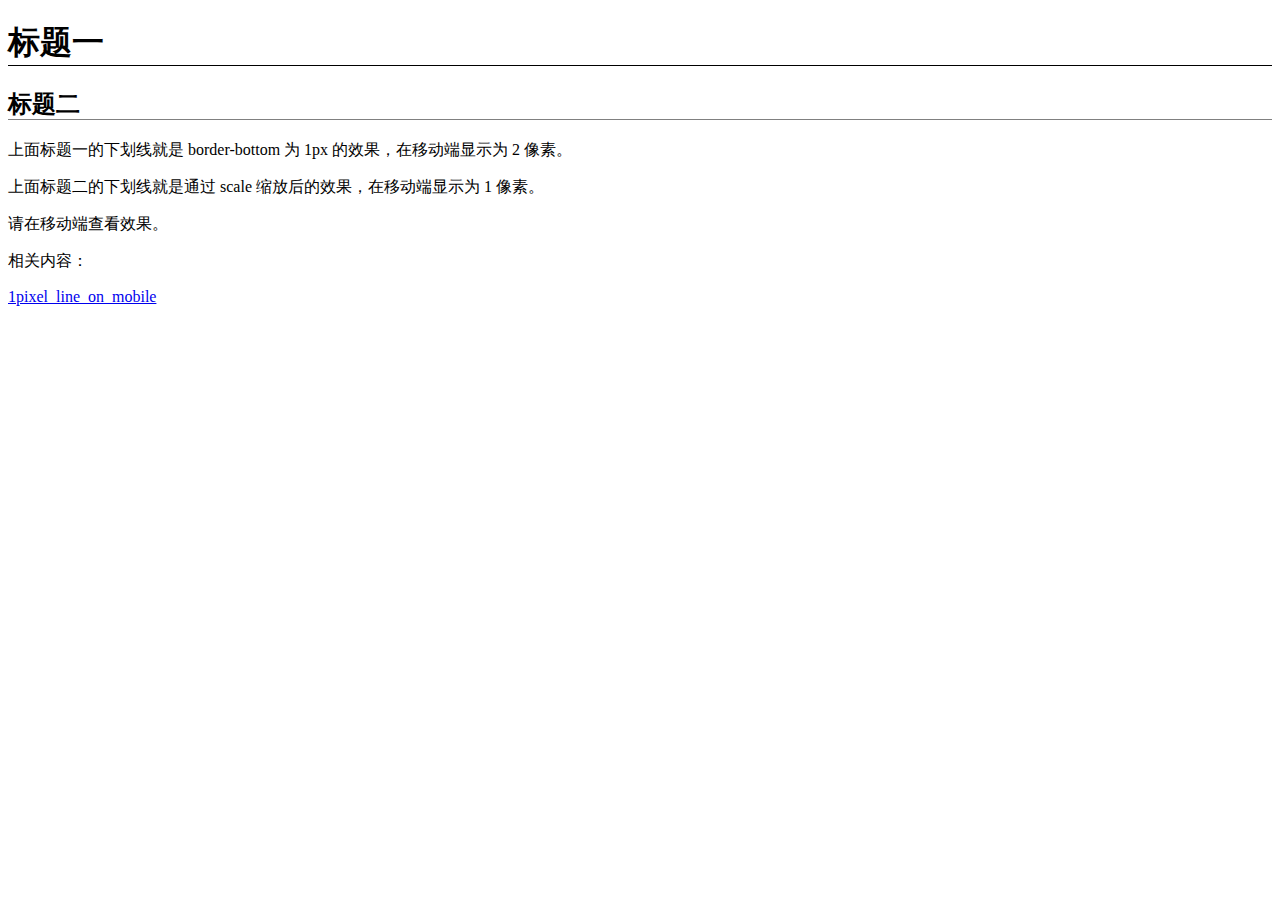
<file: example/1pixel_line_on_mobile/index.html>
<!DOCTYPE html>
<html lang="en">
<head>
	<meta charset="UTF-8" name="viewport" content="width=device-width, initial-scale=1, user-scalable=no">
	<title>1pixel_line_on_mobile</title>
	<link rel="stylesheet" type="text/css" href="./1pixel_line_on_mobile.css">
</head>
<body>
	
<h1 class="title-1">标题一</h1>
<h2 class="title-2">标题二</h2>
<div>
	<p>上面标题一的下划线就是 border-bottom 为 1px 的效果，在移动端显示为 2 像素。</p>
	<p>上面标题二的下划线就是通过 scale 缩放后的效果，在移动端显示为 1 像素。</p>
	<p>请在移动端查看效果。</p>
</div>

<p>相关内容：</p>
<a href="https://github.com/wengyifeng-HL/css-cookbook/blob/master/docs/1pixel_line_on_mobile.md">
	1pixel_line_on_mobile
</a>

</body>
</html>
</file>
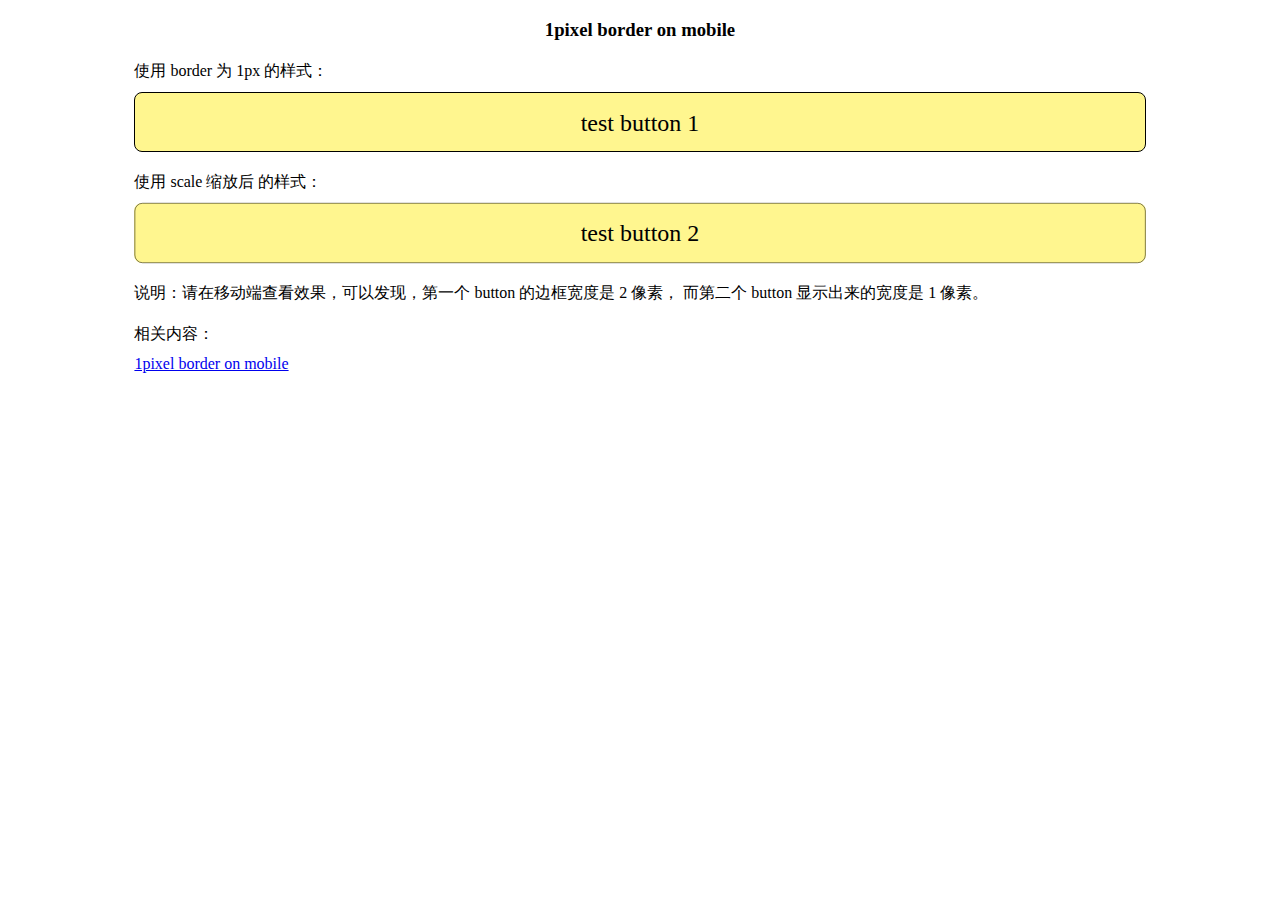
<file: example/1px_border_on_mobile/index.html>
<!DOCTYPE html>
<html lang="en">
<head>
	<meta charset="UTF-8">
	<meta name="viewport" content="width=device-width, initial-scale=1, user-scalable=no">
	<title>1pixel border on mobile</title>
	<link rel="stylesheet" type="text/css" href="1px_border_on_mobile.css">
</head>
<body>
	
	<h3>1pixel border on mobile</h3>

	<span class="label">使用 border 为 1px 的样式：</span>

	<div class="btn btn-1">test button 1</div>

	<span class="label">使用 scale 缩放后 的样式：</span>

	<div class="btn btn-2">test button 2</div>

	<span class="label">
	 说明：请在移动端查看效果，可以发现，第一个 button 的边框宽度是 2 像素，
	 而第二个 button 显示出来的宽度是 1 像素。
	</span>

	<span class="label">相关内容：</span>
	<a class="about-link" href="https://github.com/wengyifeng-HL/css-cookbook/blob/master/docs/1pixel_border_on_mobile.md">
		1pixel border on mobile
	</a>

</body>
</html>
</file>
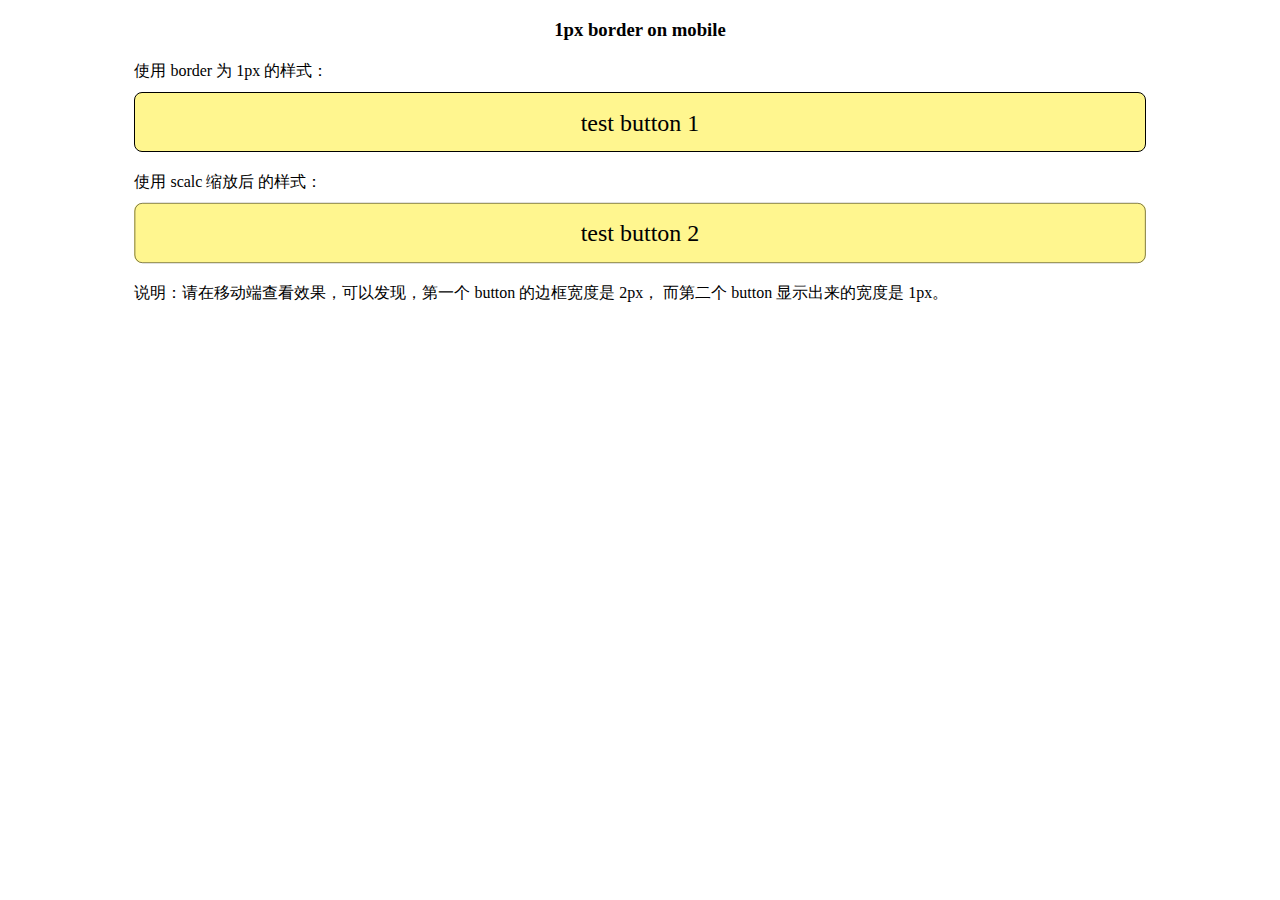
<file: example/1px_border_on_mobile/1px_border_on_mobile.html>
<!DOCTYPE html>
<html lang="en">
<head>
	<meta charset="UTF-8">
	<meta name="viewport" content="width=device-width, initial-scale=1, user-scalable=no">
	<title>1px border on mobile</title>
	<link rel="stylesheet" type="text/css" href="1px_border_on_mobile.css">
</head>
<body>
	
	<h3>1px border on mobile</h3>

	<span class="label">使用 border 为 1px 的样式：</span>

	<div class="btn btn-1">test button 1</div>

	<span class="label">使用 scalc 缩放后 的样式：</span>

	<div class="btn btn-2">test button 2</div>

	<span class="label">
	 说明：请在移动端查看效果，可以发现，第一个 button 的边框宽度是 2px，
	 而第二个 button 显示出来的宽度是 1px。
	 </span>

</body>
</html>
</file>
<file: example/1pixel_line_on_mobile/1pixel_line_on_mobile.css>
.title-1 {
	border-bottom: 1px solid #000;
}

.title-2 {
	position: relative;
}
.title-2::after {
	content: '';
	display: block;
	position: absolute;
	bottom: 0;
	left: 0;
	width: 100%;
	border-bottom: 1px solid #000;
	transform: scaleY(0.5);
}
</file>
<file: example/1px_border_on_mobile/1px_border_on_mobile.css>
h3 {
	text-align: center;
}

.label {
	display: block;
	width: 80%;
	margin: 20px auto 10px;
	font-size: 16px;
	text-align: justify;
}

.about-link {
	display: block;
	width: 80%;
	margin: 0 auto;
}

.btn {
	display: block;
	width: 80%;
	height: 60px;
	line-height: 60px;
	margin: 0 auto;
	box-sizing: border-box;
	background-color: #FFF68F;
	text-align: center;
	font-size: 24px;
}

.btn-1 {
	border: 1px solid #000;
	border-radius: 8px;
}

.btn-2 {
	position: relative;
	border-radius: 8px;
}

.btn-2::after {
	content: ' ';
	width: 200%;
	height: 200%;
	position: absolute;
	top: -50%;
	left: -50%;
	box-sizing: border-box;
	border: 1px solid #000;
	border-radius: 16px;
	transform: scale(0.5);
	pointer-events: none;
}
</file>
